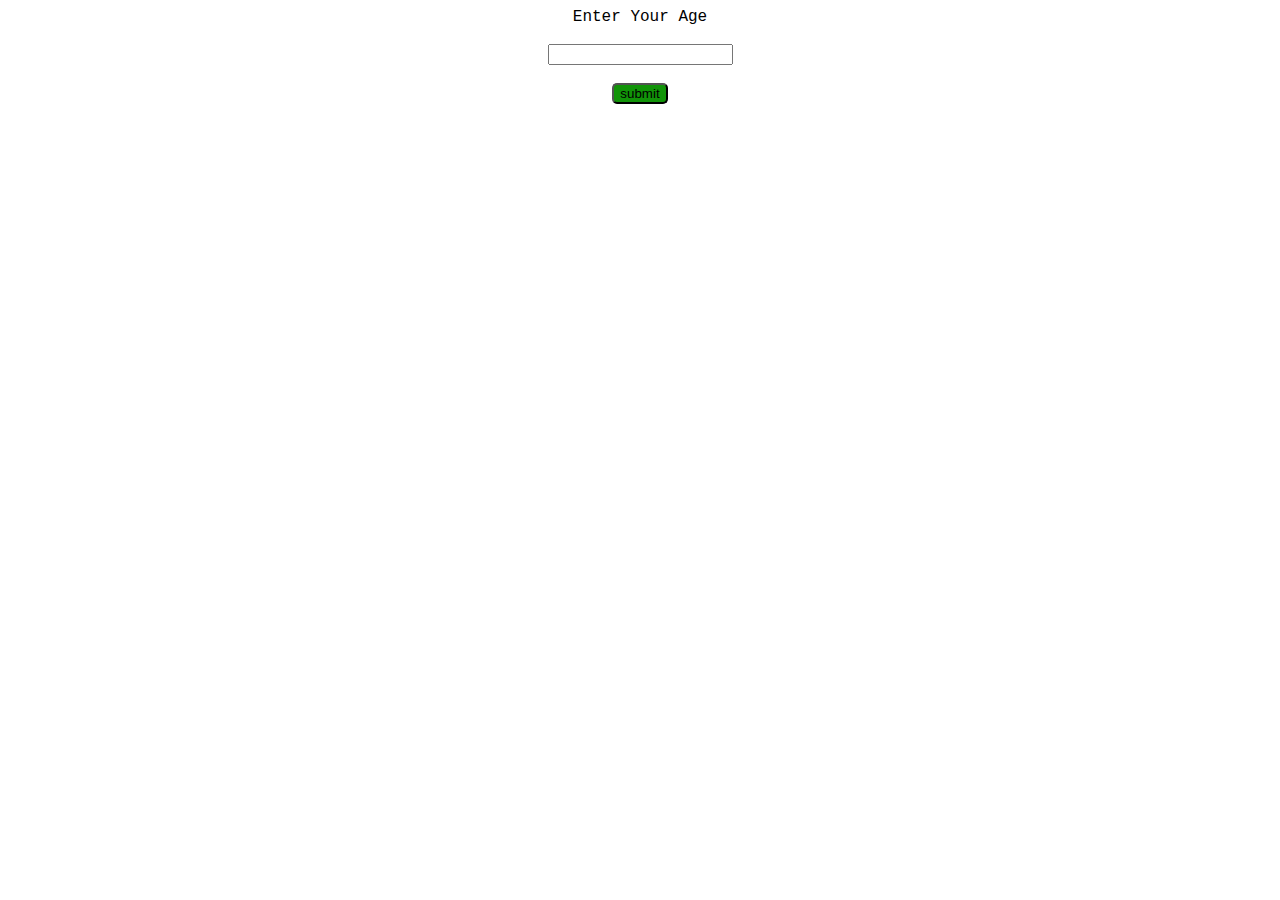
<file: Age Checker Program/idex.html>
<!DOCTYPE html>
<html lang="en">
<head>
  <meta charset="UTF-8">
  <meta name="viewport" content="width=device-width, initial-scale=1.0">
  <title>Age Checker App</title>
  <link rel="stylesheet" href="style.css">
</head>
<body>
  <label>Enter Your Age</label><br><br>
  <input type="text" id="myText"><br><br>
  <button type="submit" id="mySubmit">submit</button><br><br>
  <p id="resultElement"></p>
  
  <script src="script.js"></script>
</body>
</html>
</file>
<file: Age Checker Program/style.css>
body{
  font-family: 'Courier New', Courier;
  text-align: center;
  
}

#mySubmit{
  background-color: rgb(17, 148, 8);
  border-radius: 5px;
  
}
.myLabel{
  font-size: 5em;
}
</file>
